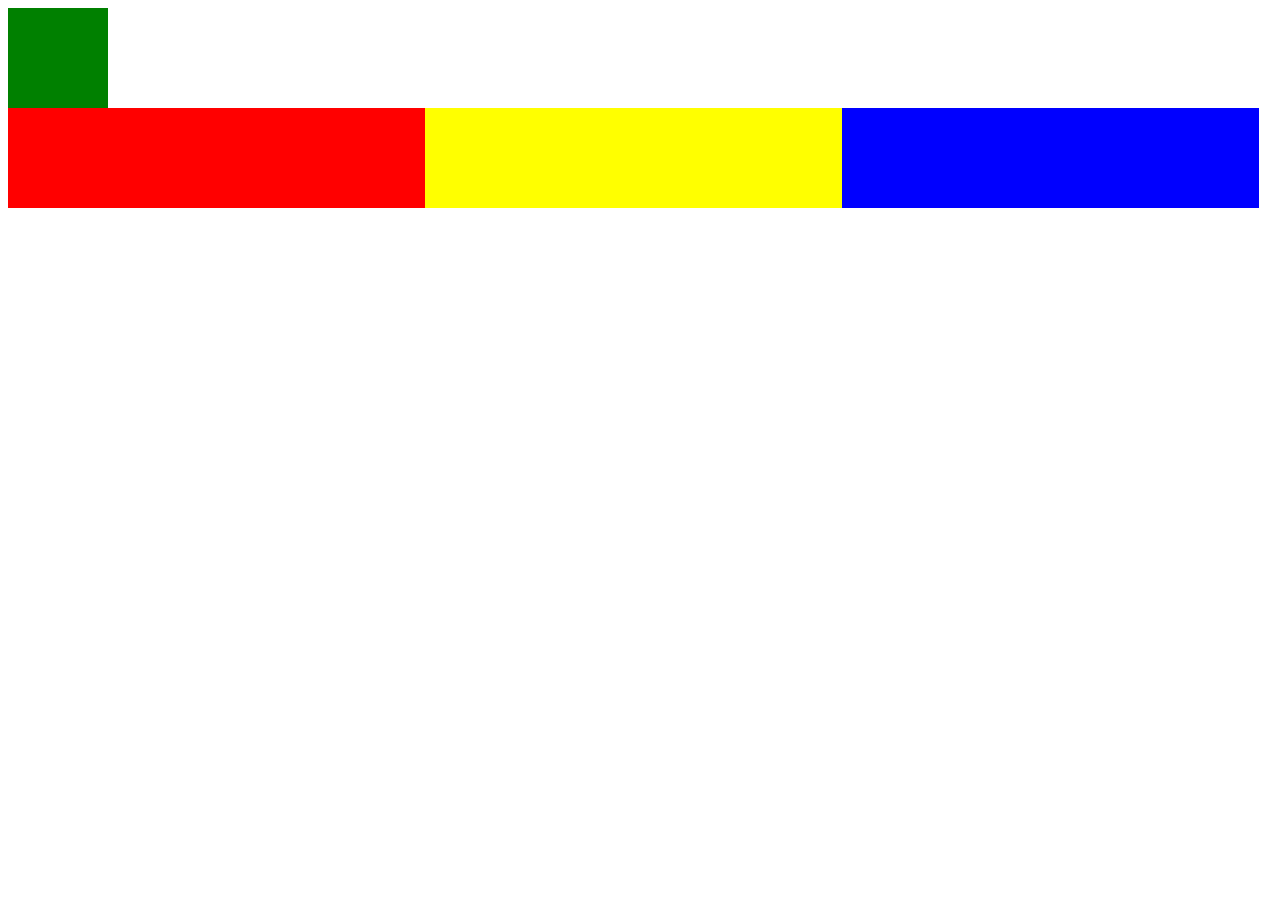
<file: day_4_html/index.html>
<!DOCTYPE html>
<html>
<head>
  <title>Media Queries</title>
  <link rel="stylesheet" href="style.css" type="text/css">
</head>
<body>
  <div class="box"></div>

  <div class="box-1 box-base"></div>
  <div class="box-2 box-base"></div>
  <div class="box-3 box-base"></div>

</body>
</html>
</file>
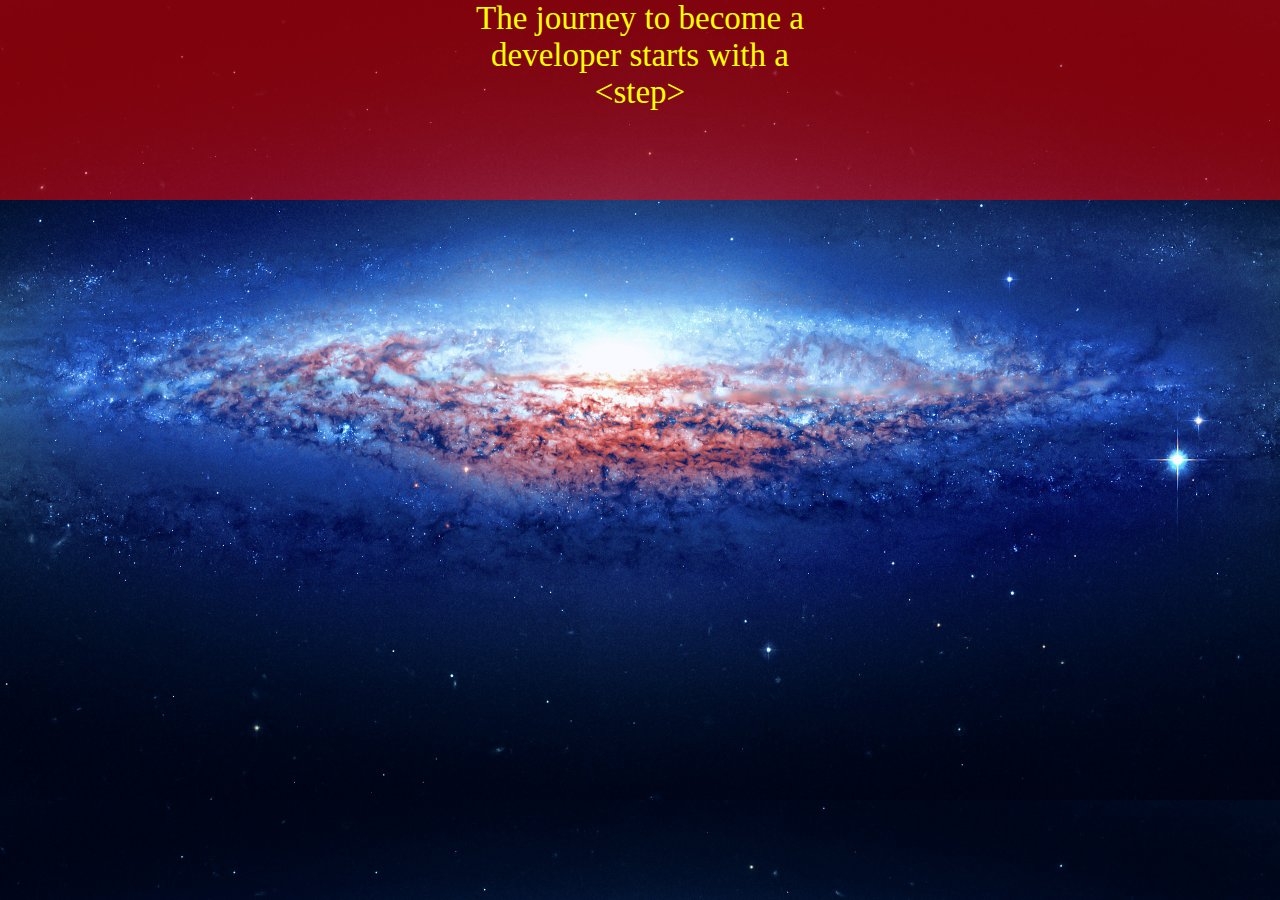
<file: day_2_html/exercise_2/index.html>
<!DOCTYPE html>
<html>
  <head>
    <title>Exercise 2</title>
    <meta charset="utf-8">
    <link rel="stylesheet" type="text/css" href="style.css">
  </head>
  <body>
    <div class="banner">
      <p>The journey to become a developer
      starts with a &lt;step&gt;
      </p>
    </div>
  </body>
</html>
</file>
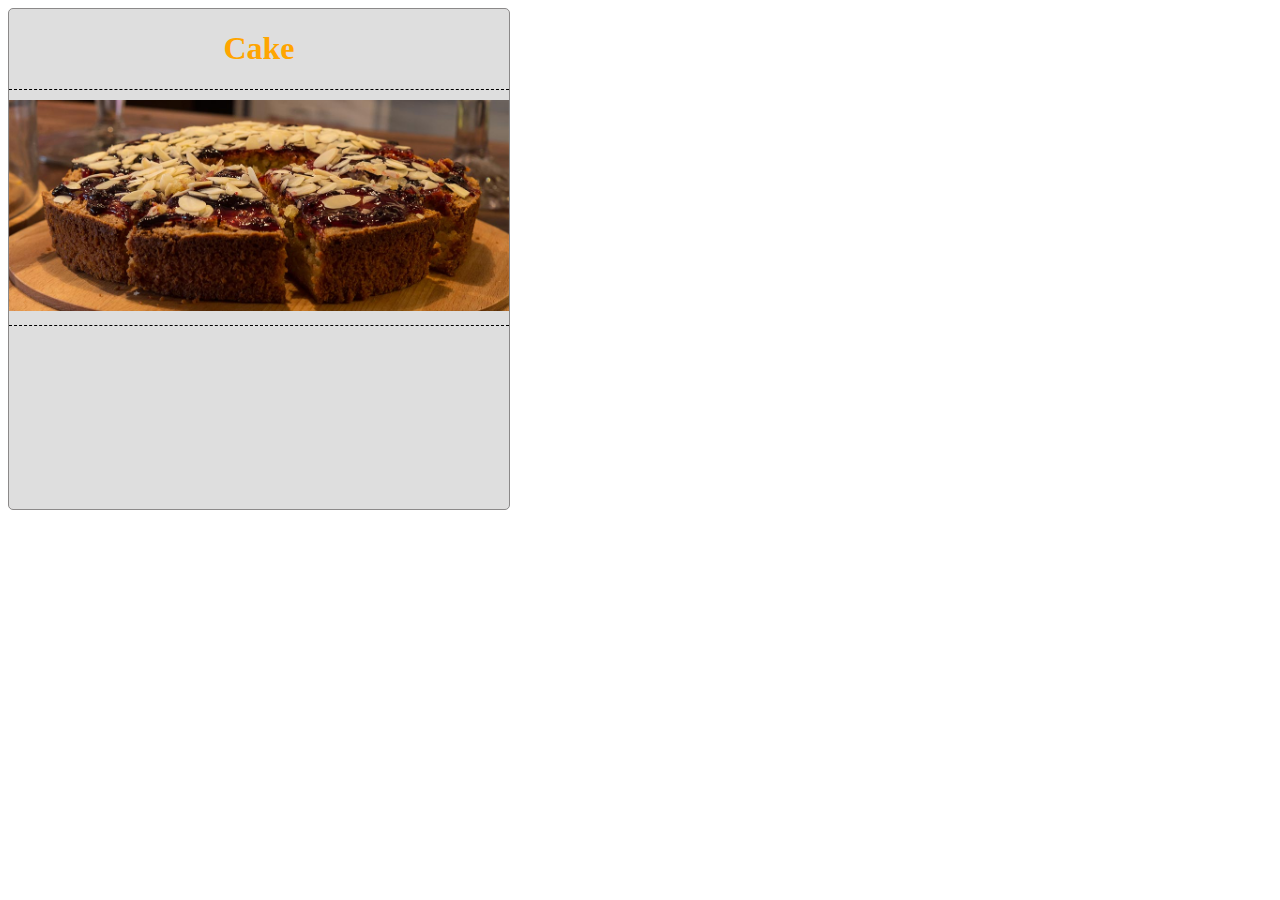
<file: day_2_html/exercise_3/index.html>
<!DOCTYPE html>
<html>
  <head>
    <title>Exercise 3</title>
    <meta charset="utf-8">
    <link rel="stylesheet" type="text/css" href="style.css">
  </head>
  <body>
    <div class="container">
      <h1>Cake</h1>
      <div class="image-container">
        <img src="coffee_cake.jpg">
      </div>
    </div>
  </body>
</html>
</file>
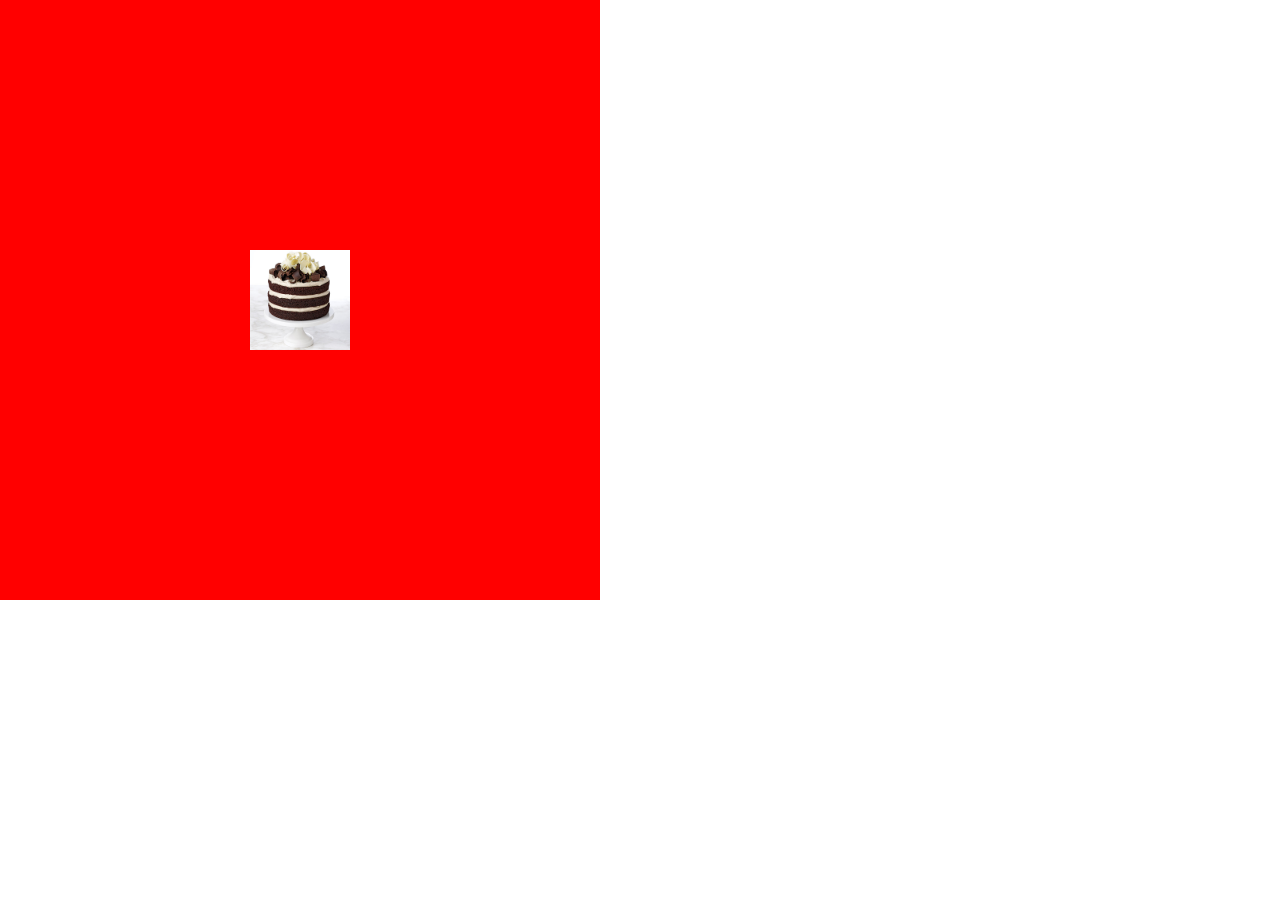
<file: day_3_html/exercise_12/index.html>
<!DOCTYPE html>
<html>
  <head>
    <title>Exercise 12</title>
    <meta charset="utf-8">
    <link rel="stylesheet" type="text/css" href="normalize.css">
    <link rel="stylesheet" type="text/css" href="style.css">
  </head>
  <body>
    <div class="box">
      <img src="cake.jpg" class="cake">
    </div>
  </body>
</html>
</file>
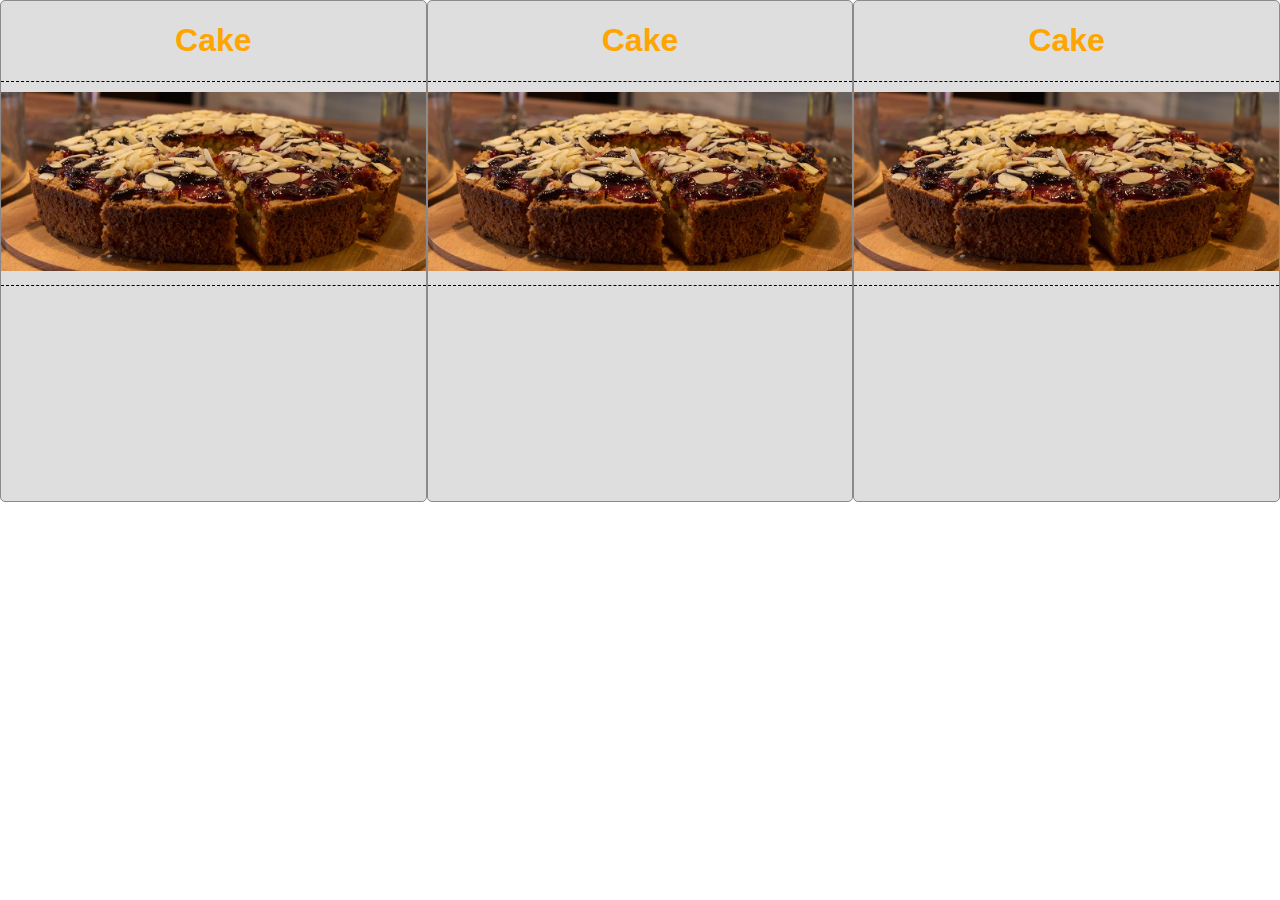
<file: day_3_html/exercise_13/index.html>
<!DOCTYPE html>
<html>
  <head>
    <title>Exercise 3</title>
    <meta charset="utf-8">
    <link rel="stylesheet" type="text/css" href="normalize.css">
    <link rel="stylesheet" type="text/css" href="style.css">
  </head>
  <body>
    <div class="container">
      <div class="sub-container">
        <h1>Cake</h1>
        <div class="image-container">
          <img src="coffee_cake.jpg">
        </div>
      </div>
    </div><div class="container">
      <div class="sub-container">
        <h1>Cake</h1>
        <div class="image-container">
          <img src="coffee_cake.jpg">
        </div>
      </div>
    </div><div class="container">
      <div class="sub-container">
        <h1>Cake</h1>
        <div class="image-container">
          <img src="coffee_cake.jpg">
        </div>
      </div>
    </div>

  </body>
</html>
</file>
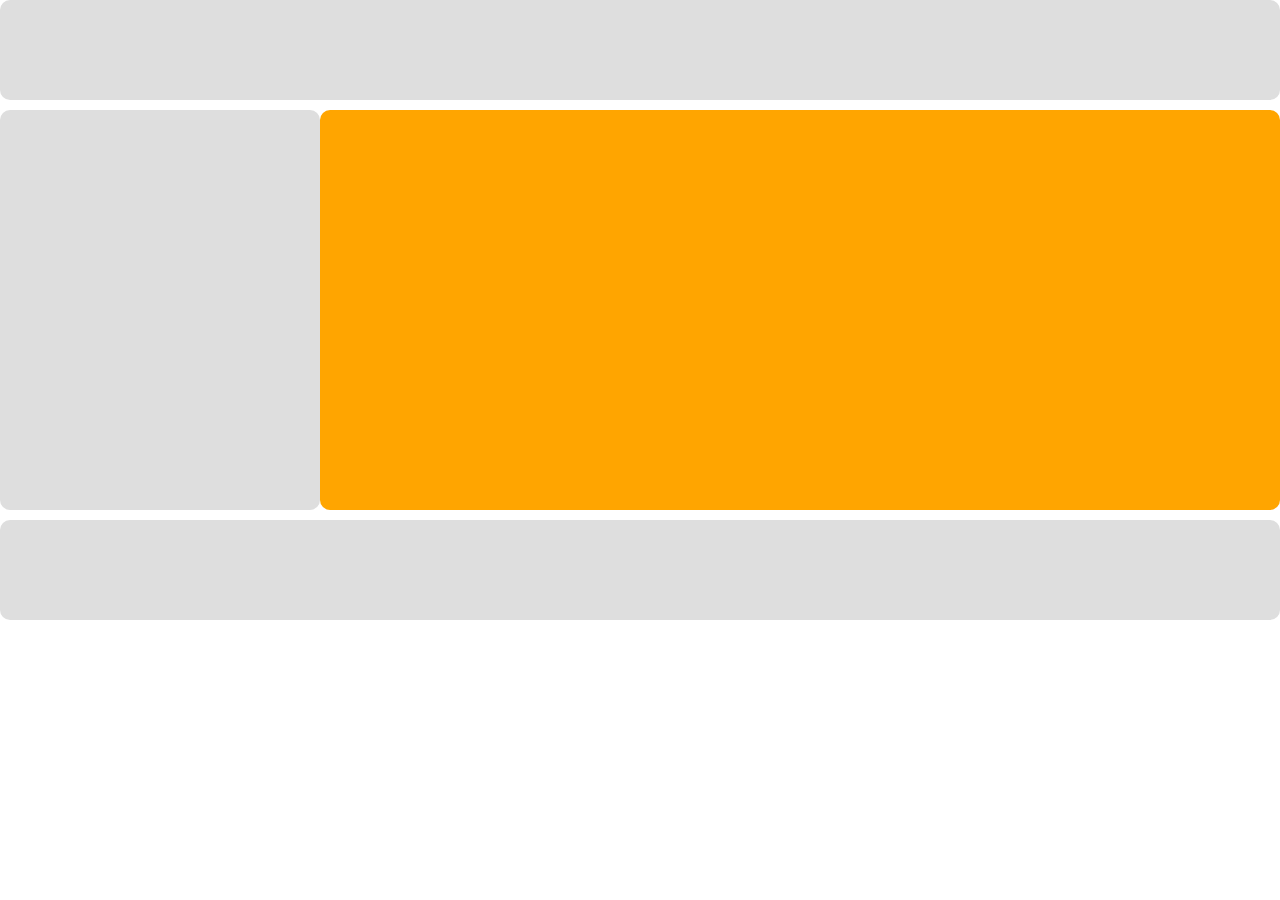
<file: day_3_html/exercise_6/index.html>
<!DOCTYPE html>
<html>
  <head>
    <title>Exercise 6</title>
    <meta charset="utf-8">
    <link rel="stylesheet" type="text/css" href="normalize.css">
    <link rel="stylesheet" type="text/css" href="style.css">
  </head>
  <body>
    <header></header>
    <section class="left-nav"></section>
    <section class="main-content"></section>
    <footer></footer>
  </body>
</html>
</file>
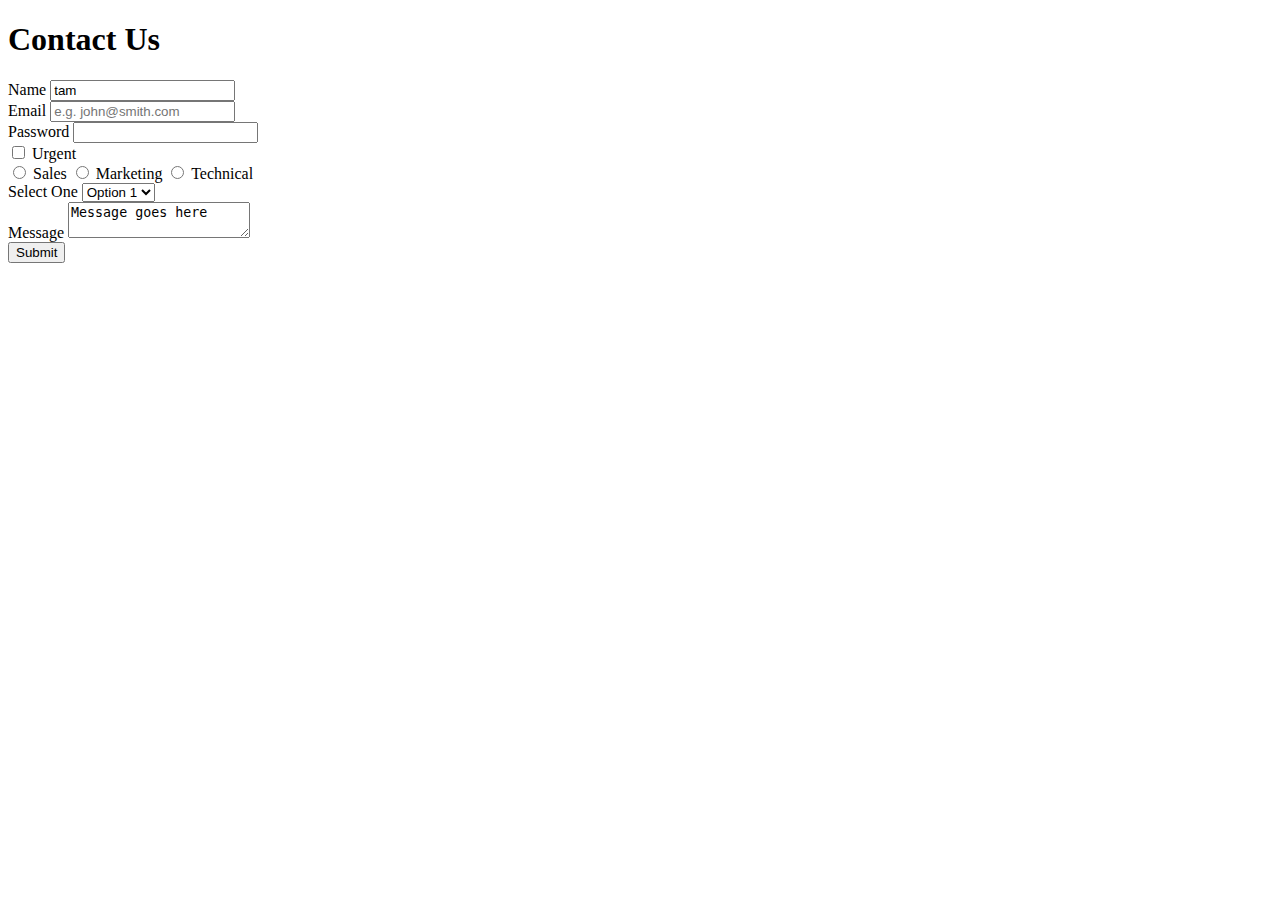
<file: day_1_html/contact.html>
<!DOCTYPE html>
<html>
  <head>
    <title>Contact Us</title>
    <meta charset="utf-8">
    <meta name="keywords" content="html page tutorial">
  </head>
  <body>
    <h1>Contact Us</h1>
    <form>
      <div>
        <label for="name">Name</label>
        <input type="text" id="name" value="tam">
      </div>
      <div>
        <label for="email">Email</label>
        <input type="email" id="email" placeholder="e.g. john@smith.com">
      </div>
      <div>
        <label for="password">Password</label>
        <input type="password" id="password">
      </div>
      <div>
        <input type="checkbox" id="urgent">
        <label for="urgent">Urgent</label>
      </div>
      <div>
        <input type="radio" id="sales" name="department">
        <label for="sales">Sales</label>

        <input type="radio" id="marketing" name="department">
        <label for="marketing">Marketing</label>

        <input type="radio" id="technical" name="department">
        <label for="technical">Technical</label>
      </div>

      <div>
        <label for="select-one">Select One</label>
        <select id="select-one">
          <option>Option 1</option>
          <option>Option 2</option>
          <option>Option 3</option>
        </select>
      </div>

      <div>
        <label for="message">Message</label>
        <textarea id="message">Message goes here</textarea>
      </div>

      <input type="submit">
    </form>
  </body>
</html>
</file>
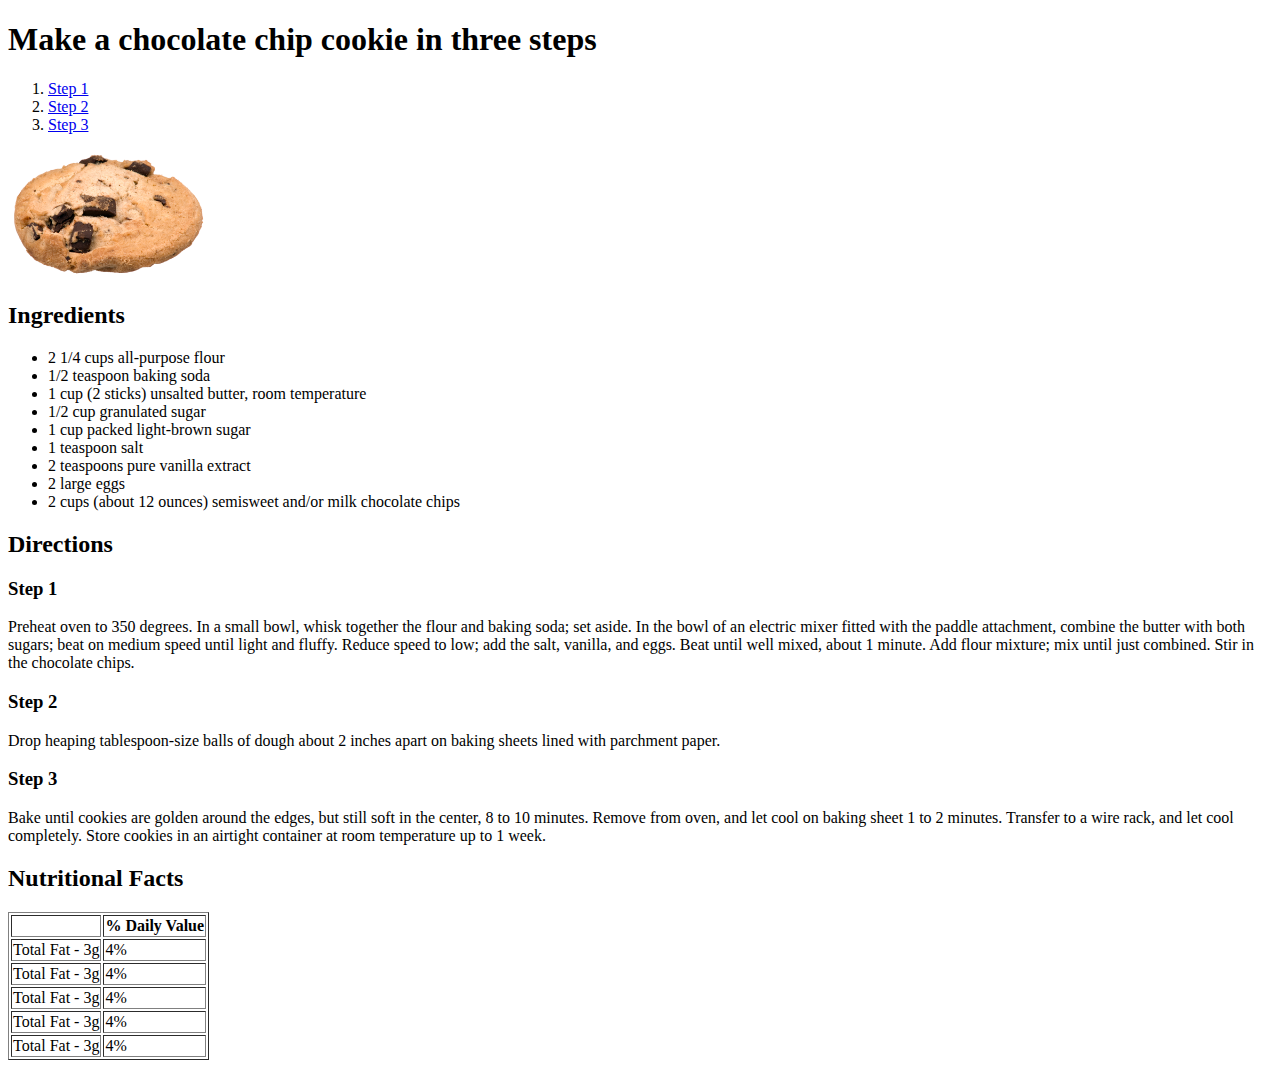
<file: day_1_html/cookie.html>
<!DOCTYPE html>
<html>
  <head>
    <title>Cookie Recipe</title>
    <meta charset="utf-8">
    <meta name="keywords" content="cookie recipe">
  </head>
  <body>
    <h1>Make a chocolate chip cookie in three steps</h1>
    <ol>
      <li><a href="#step-1">Step 1</a></li>
      <li><a href="#step-2">Step 2</a></li>
      <li><a href="#step-3">Step 3</a></li>
    </ol>
    <img src="images/cookie.jpg" style="width:200px;">
    <h2>Ingredients</h2>
    <ul>
      <li>2 1/4 cups all-purpose flour</li>
      <li>1/2 teaspoon baking soda</li>
      <li>1 cup (2 sticks) unsalted butter, room temperature</li>
      <li>1/2 cup granulated sugar</li>
      <li>1 cup packed light-brown sugar</li>
      <li>1 teaspoon salt</li>
      <li>2 teaspoons pure vanilla extract</li>
      <li>2 large eggs</li>
      <li>2 cups (about 12 ounces) semisweet and/or milk chocolate chips</li>
    </ul>
    <h2>Directions</h2>
    <h3 id="step-1">Step 1</h3>
    <p>Preheat oven to 350 degrees. In a small bowl, whisk together the flour
      and baking soda; set aside. In the bowl of an electric mixer fitted with
      the paddle attachment, combine the butter with both sugars; beat on
      medium speed until light and fluffy. Reduce speed to low; add the salt,
      vanilla, and eggs. Beat until well mixed, about 1 minute.
      Add flour mixture; mix until just combined. Stir in the chocolate chips.</p>
    <h3 id="step-2">Step 2</h3>
    <p>Drop heaping tablespoon-size balls of dough about 2 inches apart on
      baking sheets lined with parchment paper.</p>
    <h3 id="step-3">Step 3</h3>
    <p>Bake until cookies are golden around the edges, but still soft in the
      center, 8 to 10 minutes. Remove from oven, and let cool on baking
      sheet 1 to 2 minutes. Transfer to a wire rack, and let cool completely.
      Store cookies in an airtight container at room temperature up to 1 week.
    </p>
    <h2>Nutritional Facts</h2>
    <table border="1">
      <thead>
        <tr>
          <th></th>
          <th>% Daily Value</th>
        </tr>
      </thead>
      <tbody>
        <tr>
          <td>Total Fat - 3g</td>
          <td>4%</td>
        </tr>
        <tr>
          <td>Total Fat - 3g</td>
          <td>4%</td>
        </tr>
        <tr>
          <td>Total Fat - 3g</td>
          <td>4%</td>
        </tr>
        <tr>
          <td>Total Fat - 3g</td>
          <td>4%</td>
        </tr>
        <tr>
          <td>Total Fat - 3g</td>
          <td>4%</td>
        </tr>
      </tbody>
    </table>
  </body>
</html>
</file>
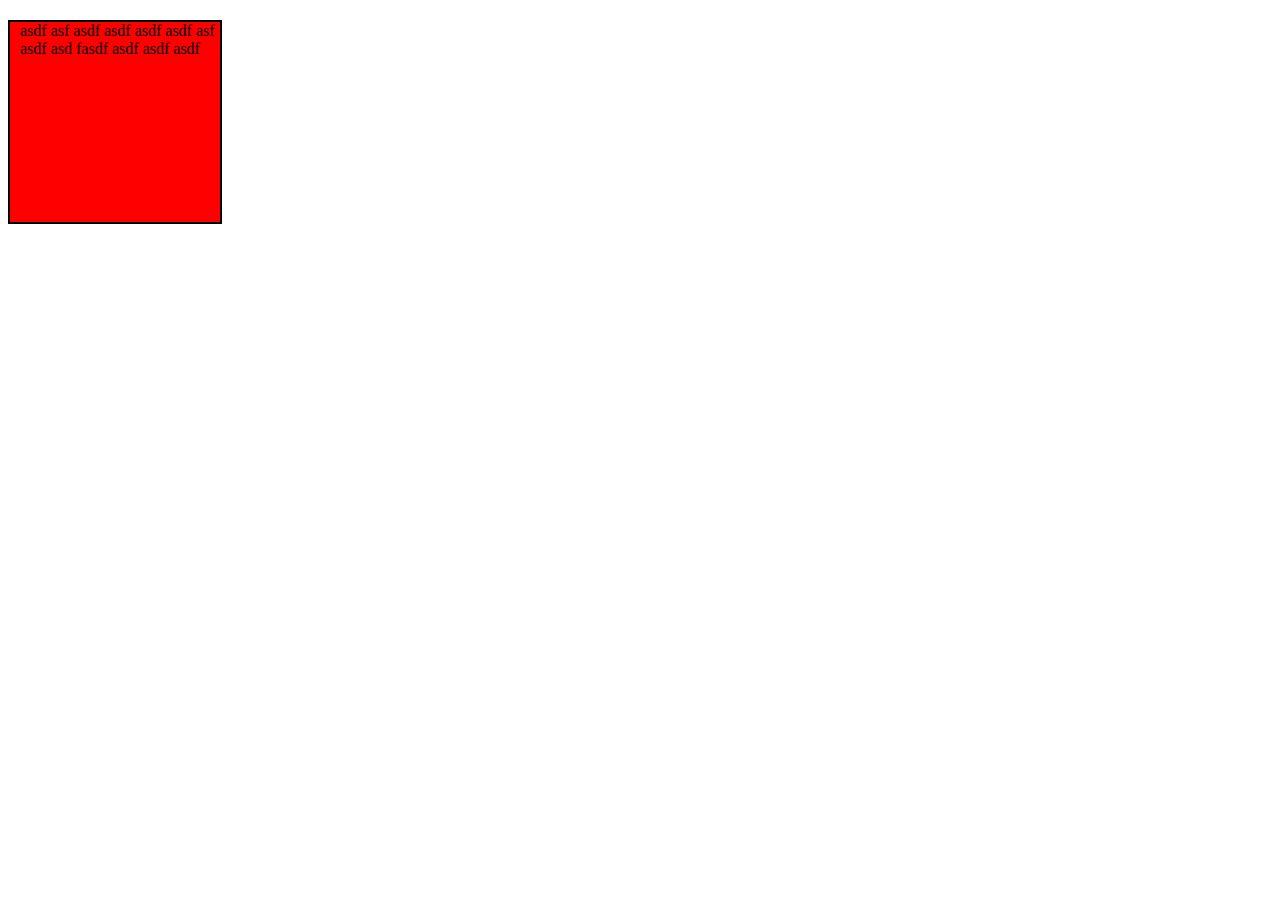
<file: day_2_html/practice.html>
<!DOCTYPE html>
<html>
  <head>
    <title>Practice</title>
    <meta charset="utf-8">
    <meta name="keywords" content="html page tutorial">
    <style>
      .box {
        width: 200px;
        height: 200px;
        background-color: red;
        border: 2px solid;
        margin-top: 20px;
        padding-left: 10px;
      }
    </style>
  </head>
  <body>
    <div class="box">
      asdf asf asdf asdf asdf asdf asf asdf
      asd fasdf asdf asdf asdf
    </div>
  </body>
</html>
</file>
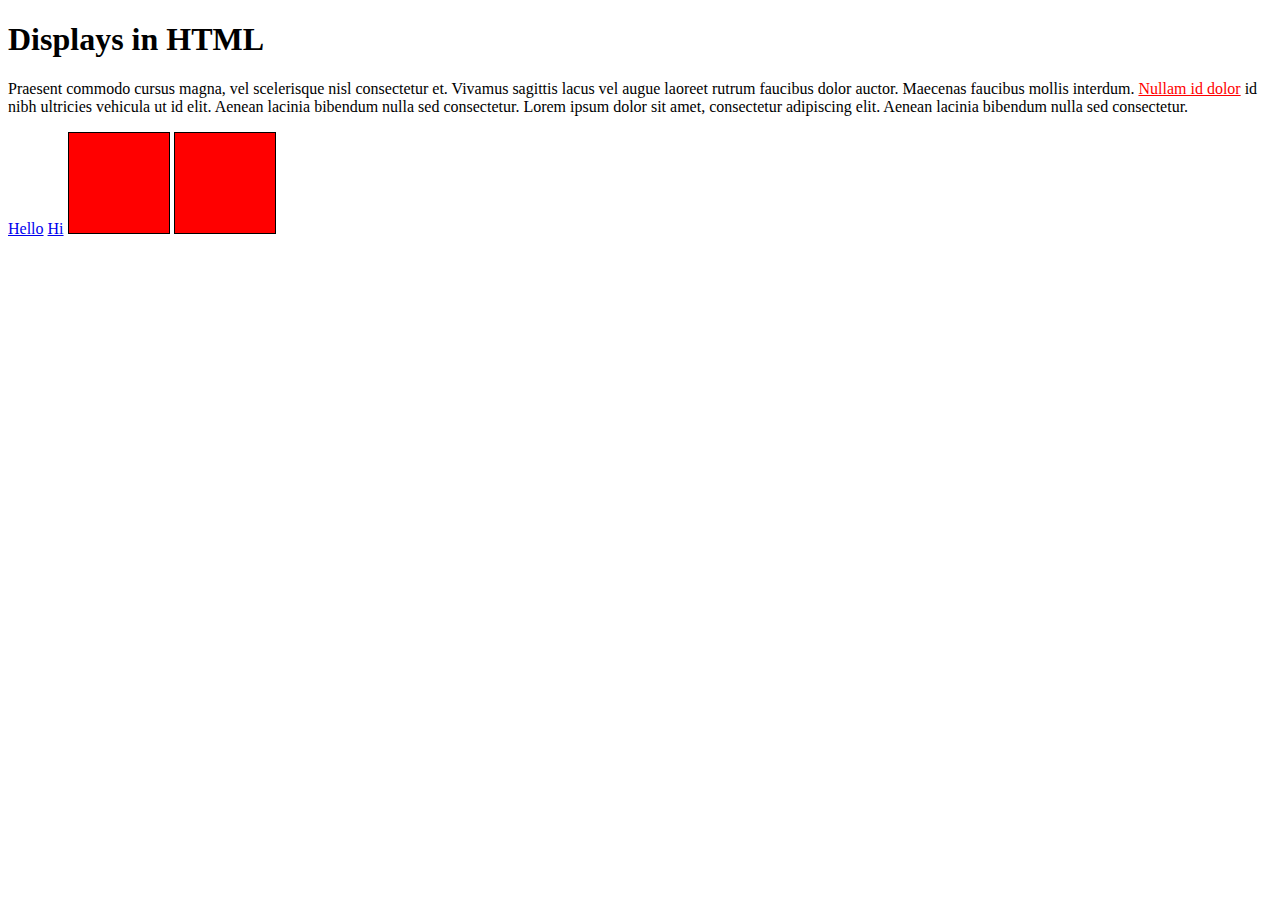
<file: day_3_html/display.html>
<!DOCTYPE html>
<html>
<head>
  <title>Display</title>
  <link rel="stylesheet" type="text/css" href="style.css">
</head>
<body>
  <h1>Displays in HTML</h1>

  <p>Praesent commodo cursus magna, vel scelerisque nisl consectetur et. Vivamus sagittis lacus vel augue laoreet rutrum faucibus dolor auctor. Maecenas faucibus mollis interdum. <span class="special">Nullam id dolor</span> id nibh ultricies vehicula ut id elit. Aenean lacinia bibendum nulla sed consectetur. Lorem ipsum dolor sit amet, consectetur adipiscing elit. Aenean lacinia bibendum nulla sed consectetur.
  </p>

  <a href="#">Hello</a>
  <a href="#">Hi</a>

  <div class="box red"></div>
  <div class="box green"></div>

</body>
</html>
</file>
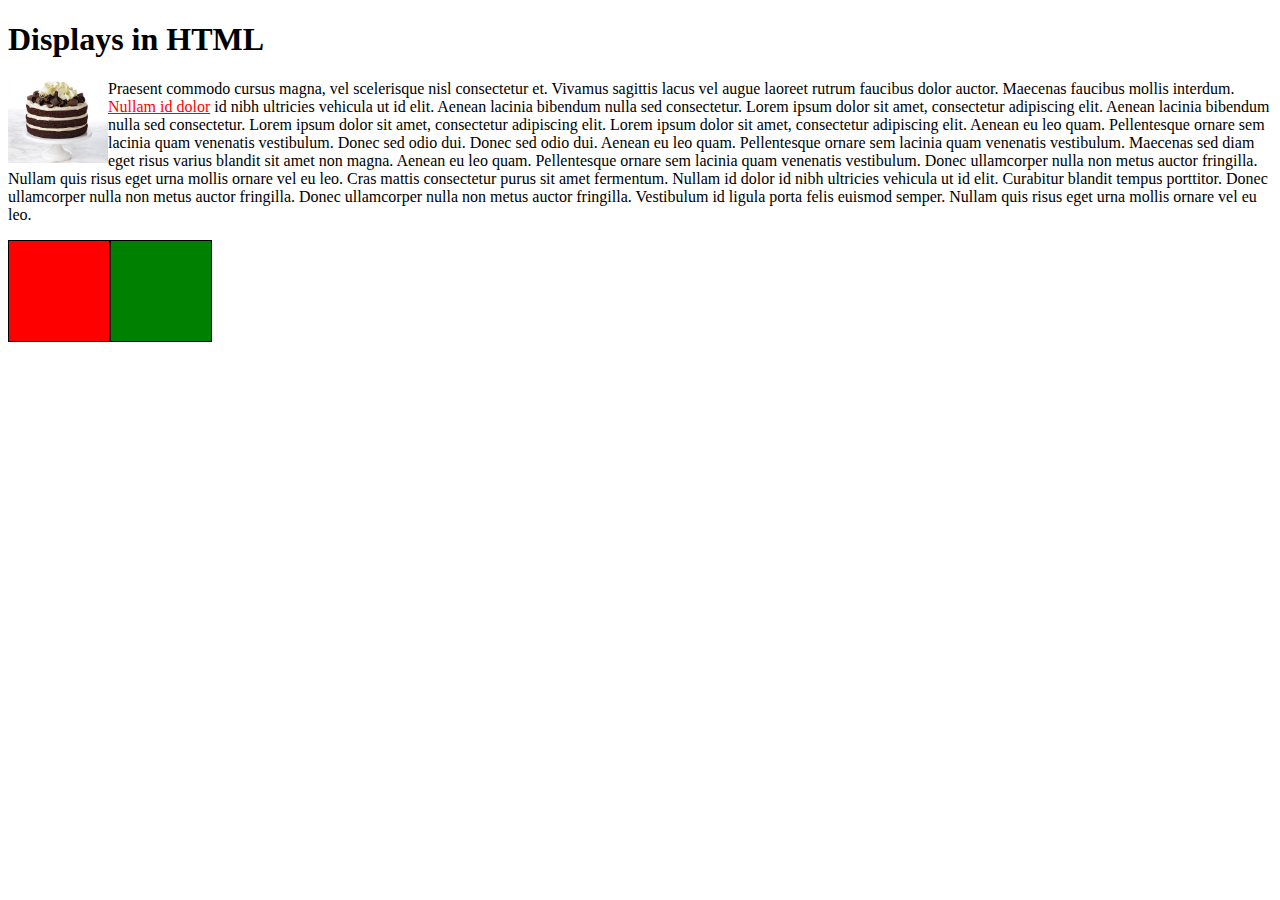
<file: day_3_html/float.html>
<!DOCTYPE html>
<html>
<head>
  <title>Display</title>
  <link rel="stylesheet" type="text/css" href="style.css">
</head>
<body>
  <h1>Displays in HTML</h1>

<img class="cake" src="cake.jpg">
  <p>Praesent commodo cursus magna, vel scelerisque nisl consectetur et. Vivamus sagittis lacus vel augue laoreet rutrum faucibus dolor auctor. Maecenas faucibus mollis interdum. <span class="special">Nullam id dolor</span> id nibh ultricies vehicula ut id elit. Aenean lacinia bibendum nulla sed consectetur. Lorem ipsum dolor sit amet, consectetur adipiscing elit. Aenean lacinia bibendum nulla sed consectetur.
Lorem ipsum dolor sit amet, consectetur adipiscing elit. Lorem ipsum dolor sit amet, consectetur adipiscing elit. Aenean eu leo quam. Pellentesque ornare sem lacinia quam venenatis vestibulum. Donec sed odio dui. Donec sed odio dui.


Aenean eu leo quam. Pellentesque ornare sem lacinia quam venenatis vestibulum. Maecenas sed diam eget risus varius blandit sit amet non magna. Aenean eu leo quam. Pellentesque ornare sem lacinia quam venenatis vestibulum. Donec ullamcorper nulla non metus auctor fringilla. Nullam quis risus eget urna mollis ornare vel eu leo. Cras mattis consectetur purus sit amet fermentum.

Nullam id dolor id nibh ultricies vehicula ut id elit. Curabitur blandit tempus porttitor. Donec ullamcorper nulla non metus auctor fringilla. Donec ullamcorper nulla non metus auctor fringilla. Vestibulum id ligula porta felis euismod semper. Nullam quis risus eget urna mollis ornare vel eu leo.
  </p>

  <div class="box-1 red"></div>
  <div class="box-1 green"></div>


</body>
</html>
</file>
<file: day_4_html/style.css>
.red {
  background-color: red;
  height: 100px;
}
.green {
  background-color: green;
  height: 100px;
}

.blue {
  background-color: blue;
  height: 100px;
}

.grey {
  background-color: #DEDEDE;
  height: 75px;
}

.orange {
  background-color: orange;
  height: 300px;
}
.blue {
  background-color:rgb(175, 175, 201);
  height: 300px;
}

.yellow {
  background-color: yellow;
  border-radius: 10px;
}
.green {
  background-color: green;
  border-radius: 10px;
}

@media (max-width: 600px) {
  .box {
    width: 100px;
    height: 100px;
    background-color: red;
  }

  .box-base {
    width: 100%;
    height: 100px;
    border-radius: 5px dotted;
  }
}

@media (min-width: 600px) {
  .box {
    width: 100px;
    height: 100px;
    background-color: green;
  }
  .box-base {
    width: 33%;
    height: 100px;
    border-radius: 5px dotted;
    float: left;
  }
}

.box-1 {
  background-color: red;
}
.box-2 {
  background-color: yellow;
}
.box-3 {
  background-color: blue;
}
</file>
<file: day_2_html/exercise_2/style.css>
body {
  background: url("universe.jpg");
  background-size: cover;
  margin: 0;
}

div.banner {
  background-color: rgba(255,0,0,0.5);
  height: 200px;
  text-align: center;
  font-size: 33px;
  color: #fff;
}

div.banner p {
  width: 30%;
  margin: auto;
}

p {
  color: yellow;
}

#abc {
  color: cyan;
}

.xyz {
  color: blue!important;
}
</file>
<file: day_2_html/exercise_3/style.css>
.container {
  width: 500px;
  background-color: #DEDEDE;
  border: 1px solid #8B8989;
  border-radius: 5px;
  height: 500px;
}

.container img {
  width: 100%;
}

.image-container {
  border-top: 1px dashed;
  border-bottom: 1px dashed;
  padding-top: 10px;
  padding-bottom: 10px;
}

h1 {
  text-align: center;
  color: orange;
}
</file>
<file: day_3_html/exercise_12/style.css>
.box {
  width: 600px;
  height: 600px;
  background-color: red;
  text-align: center;
}

.cake {
  width: 100px;
  height: 100px;
  position: relative;
  top: 50%;
  margin-top: -50px;
}
</file>
<file: day_3_html/exercise_13/style.css>
.container {
  width: 33.33333333%;
  display: inline-block;
}
.sub-container {
  background-color: #DEDEDE;
  border: 1px solid #8B8989;
  border-radius: 5px;
  height: 500px;
}

.container img {
  width: 100%;
}

.image-container {
  border-top: 1px dashed;
  border-bottom: 1px dashed;
  padding-top: 10px;
  padding-bottom: 10px;
}

h1 {
  text-align: center;
  color: orange;
}
</file>
<file: day_3_html/exercise_6/style.css>
header {
  width: 100%;
  height: 100px;
  background-color: #DEDEDE;
  border-radius: 10px;
  margin-bottom: 10px;
}

footer {
  margin-top: 10px;
  width: 100%;
  background-color: #DEDEDE;
  border-radius: 10px;
  height: 100px;
  float: left;
}

section.left-nav {
  width: 25%;
  background-color: #DEDEDE;
  height: 400px;
  border-radius: 10px;
  float: left;
}

section.main-content {
  width: 75%;
  height: 400px;
  background-color: orange;
  border-radius: 10px;
  float:left;
}
</file>
<file: day_3_html/style.css>
.box {
  width: 100px;
  height: 100px;
  border: 1px solid;
  display: inline-block;
}

.big-box {
  width: 600px;
  height: 600px;
  border: 1px solid;
}

.move {
  position: relative;
  top: 40px;
  left: 40px;
}

.box-1 {
  width: 100px;
  height: 100px;
  border: 1px solid;
  float: left;
}

.green {
  background-color: green;
}

.red {
  background-color: red;
}

.yellow {
  background-color: yellow;
}

p span.special {
  color: red;
  text-decoration: underline;
}

img.cake {
  width: 100px;
  float: left;
}

.contact-us {
  position: fixed;
  top: 0px;
  left: 50px;
  background-color: red;
  border: 1px solid;
  height: 30px;
  width: 90px;
}

h1 {
  font-family: 'Indie Flower', cursive;
}

p.special {
  font-family: Arial;
}

@keyframes switchcolor {
	from {background-color: red;}
	to {background-color: yellow;}
}

.box {
    width: 100px;
    height: 100px;
    background-color: red;
    animation-name: switchcolor;
    animation-duration: 10s;
}
</file>
